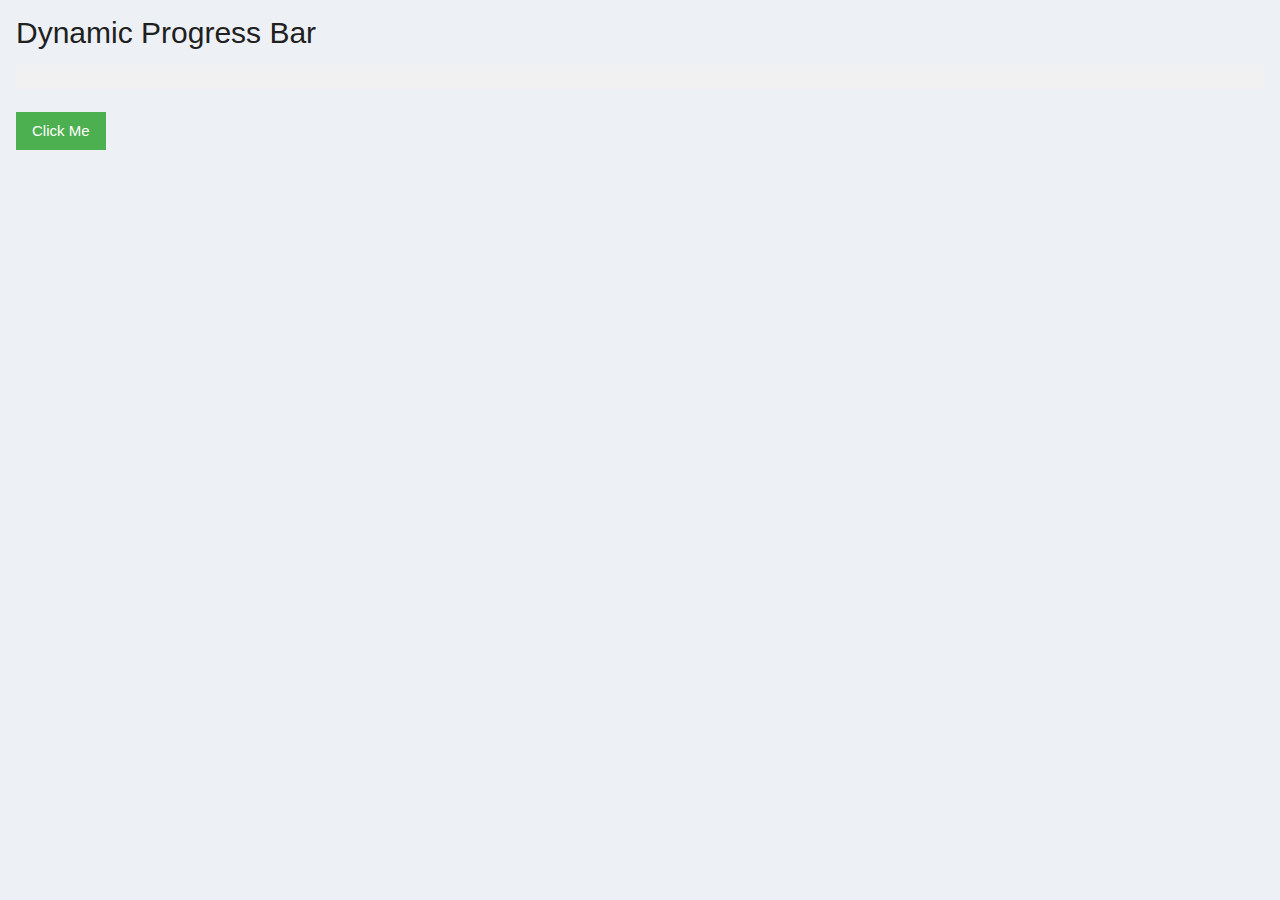
<file: infoo.html>
<!DOCTYPE html>
<html>

<html lang="en">

<head>
  <meta charset="UTF-8">
  <meta http-equiv="X-UA-Compatible" content="IE=edge">
  <meta name="viewport" content="width=device-width, initial-scale=1.0">
  <title>BarhamIOS</title>
  <meta name="keywords" content="Apps, Games, Tools, Hacks">
  <meta name="language" content="English">
  <link rel="icon" type="image/png" href="img/icon.png">
  <link rel="stylesheet" href="assets/style.css">
  <link rel="stylesheet" href="fontawesome-free-5.15.4-web/css/all.css">
  <link rel="stylesheet" href="https://cdnjs.cloudflare.com/ajax/libs/font-awesome/4.7.0/css/font-awesome.min.css">
</head>
<body>
  
 <title>W3.CSS</title>
<meta name="viewport" content="width=device-width, initial-scale=1">
<link rel="stylesheet" href="https://www.w3schools.com/w3css/4/w3.css">
<body>

<div class="w3-container">
  <h2>Dynamic Progress Bar</h2>

  <div class="w3-light-grey">
    <div id="myBar" class="w3-green" style="height:24px;width:0"></div>
  </div>
  <br>

  <button class="w3-button w3-green" onclick="move()">Click Me</button> 
</div>

<script>
function move() {
  var elem = document.getElementById("myBar");   
  var width = 1;
  var id = setInterval(frame, 10);
  function frame() {
    if (width >= 100) {
      clearInterval(id);
    } else {
      width++; 
      elem.style.width = width + '%'; 
    }
  }
}
</script>

</body>

</html>
</file>
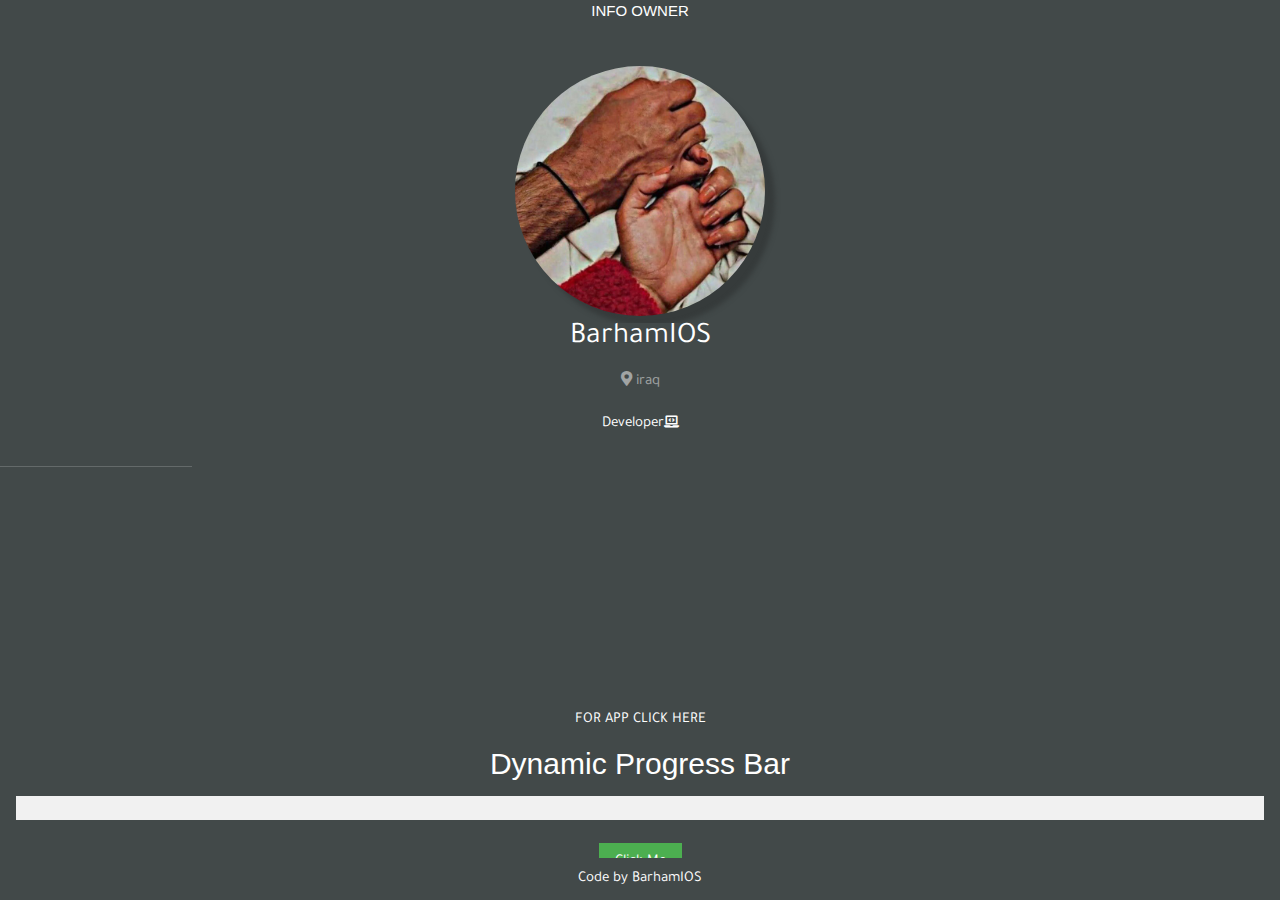
<file: owner.html>
<!DOCTYPE html>
<html>

<head>
    <title>KOZHAiOS</title>
    <meta charset="utf-8">
    <meta name="viewport" content="width=device-width, initial-scale=1">
    <link rel="stylesheet" href="css/main.css">
    <link rel="shortcut icon" type="image/png" href="image/icon.png" />
    <link rel="stylesheet" href="https://cdnjs.cloudflare.com/ajax/libs/font-awesome/5.15.4/css/all.min.css">
</head>

<body <a class="btn" href="https://ios-hack.netlify.app/admin">INFO OWNER</a>
    <container id="container">
        <div class="profile_picture"><img src="image/owner.png"></div>
        <div class="name"><span>BarhamIOS
            </span></div>
        <div class="location"><i class="fas fa-map-marker-alt"></i> <span>iraq</span></div>
        <div class="discription"><span>Developer<i class="fas fa-laptop-code" style="font-size:12px;"></i></span></div>
        <hr>
        <div class="social-media">
            <a href="#" target="_blank" style="top: -100px;transition-duration:0.3s;">
                <div class="instagram">
                    <i class="fab fa-instagram" style="background:none;font-size:25px;"></i> INSTAGRAM
                </div>
            </a>
            <a href="#" target="_blank" style="top: -100px;transition-duration:0.5s;">
                <div class="snapchat">
                    <i class="fab fa-snapchat" style="background:none;font-size:25px;"></i> SNAPCHAT
                </div>
            </a>
            <a href="https://t.me/BarhamIOS" target="_blank" style="top: -100px;transition-duration:0.7s;">
                <div class="telegram">
                    <i class="fab fa-telegram" style="background:none;font-size:25px;"></i> TELEGRAM
                </div>
            </a>
            <a href="#" target="_blank" style="top: -100px;transition-duration:0.9s;">
                <div class="twitter">
                    <i class="fab fa-twitter" style="background:none;font-size:25px;"></i> TWITTER
                </div>
            </a>
        </div>
        <div class="footer">Code by <a href="https://t.me/BARHAMIOS" target="_blank">BarhamIOS</a></div>
        <a class="btn" href="https://ios-hack.netlify.app">FOR APP CLICK HERE</a>
    </container>
    <script src="js/main.js"></script>

<title>W3.CSS</title>
<meta name="viewport" content="width=device-width, initial-scale=1">
<link rel="stylesheet" href="https://www.w3schools.com/w3css/4/w3.css">
<body>

<div class="w3-container">
  <h2>Dynamic Progress Bar</h2>

  <div class="w3-light-grey">
    <div id="myBar" class="w3-green" style="height:24px;width:0"></div>
  </div>
  <br>

  <button class="w3-button w3-green" onclick="move()">Click Me</button> 
</div>

<script>
function move() {
  var elem = document.getElementById("myBar");   
  var width = 1;
  var id = setInterval(frame, 10);
  function frame() {
    if (width >= 100) {
      clearInterval(id);
    } else {
      width++; 
      elem.style.width = width + '%'; 
    }
  }
}
</script>

</body>

</html>
</file>
<file: assets/style.css>
:root {
    --black: #202020;
    --black-2: #171717;
    --white: #FFFFFF;
    --gray: #EDF0F4;
    --gray-2: #F5F5F5;
    --gray-3: #CCCCCC;
    --blue: #0071FE;
    --red: #F7036F;
}

@media (prefers-color-scheme: dark) {
    body {
        background-color: var(--black) !important;
    }

    .nav-card-off,
    .nav-card {
        background-color: var(--black-2) !important;
    }

    .post-card {
        background-color: var(--black-2) !important;
        color: var(--gray) !important;
    }

    .logo {
        background-color: var(--black-2) !important;
        border: 1px solid var(--white) !important;
    }
}

body {
    background-color: var(--gray);
    color: var(--black);
    font-family: 'Segoe UI', Tahoma, Geneva, Verdana, sans-serif;
    padding: 0;
    border: 0;
}

.header {
    font-family: Helvetica, Helvetica, Arial, sans-serif;
    font-size: 3rem;
    font-weight: bold;
    letter-spacing: 0px;
    text-align: center;
    color: #0D9D9C;


}

h1 {
    position: relative;
    color: #068BE8;
    top: 9px;
}

.box input{
    background: var(---gray);
    width: 95%;
    height: 40px;
    font-size: 15px;
    color: #12EAC6;
    border: 1px solid #12A9EA;
}

.nav-card {
    background-color: var(--white);
    color: var(--black);
    padding: 8px;
    padding-top: 9px;
    margin: 10px;
    margin-top: 15px;
    border-radius: 25px;
}

.nav-card-off {
    background-color: var(--white);
    color: var(--black);
    padding: 8px;
    padding-top: 9px;
    margin: 10px;
    margin-top: 15px;
    border-radius: 25px;
    border: solid 2px #0ACE4C;
}

.logo {
    margin-left: 15px;
    border-radius: 100px;
    padding: 5px;
    margin-bottom: -3px;
    border: 1px solid #35353562;
    background-color: white;
}

.sh {
    box-shadow: var(--black) 20px 20px 20px;
}

.on {
    background-color: var(--blue);
    width: 75px;
    height: 35px;
    float: right;
    margin: 17px 20px 20px 20px;
    text-align: center;
    color: var(--white);
    border-radius: 20px;
}

.off {
    background-color: var(--red);
    width: 75px;
    height: 35px;
    float: right;
    margin: 17px 20px 20px 20px;
    text-align: center;
    color: var(--white);
    border-radius: 20px;
}

.pack {
    width: 14px;
    height: 14px;
    border-radius: 3px;
    float: right;
    margin-top: 10px;
    margin-right: 14px;
    background-color: var(--gray-2);
    transform: rotateZ(44deg);
}

.pack-off {
    width: 14px;
    height: 14px;
    border-radius: 3px;
    float: right;
    margin-top: -15px;
    margin-right: 47px;
    background-color: var(-webkit-gray: -2px;
            -moz-gray: -2px;
            -ms-gray: -2px;
            -o-gray: -2px;
            gray: -2px; );
    transform: rotateZ(44deg);
}

.post-card {
    background-color: var(--white);
    margin: 10px;
    margin-top: 30px;
    border-radius: 25px;
    border: 1px solid #67FFCF;
    box-shadow: 0 1px 14px #0AFF65;
}


.post {
    padding: 14px 15px 15px 15px;
}

.img {
    width: 60px;
    height: 60px;
    border-radius: 15px;
}

span {
    float: left;
    background: none;
    margin-right: 10px;
    border-radius: 13px;
    margin-top: -10px;
    display: inline-block;
}

.btn {
    background-color: var(--blue);
    box-shadow: #0072fe7e 0px 0px 20px 0px;
    color: var(--white);
    padding: 5px 18px 6px 18px;
    text-decoration: none;
    border-radius: 19px;
    float: right;
    margin-right: 15px;
    margin-top: 15px;
}

.btn1 {
    background-color: var(--black);
    box-shadow: #0072fe7e 0px 0px 20px 0px;
    color: var(--white);
    padding: 5px 18px 6px 18px;
    text-decoration: left;
    border-radius: 19px;
    float: right;
    margin-right: 15px;
    margin-top: 15px;
}

.btn:hover {
    background-color: #0072febb;
}

.note {
    margin: 0;
    margin-top: -8px;
    margin-bottom: 5px;
    font-size: small;
}

.noselect {
    -webkit-touch-callout: none;
    /* iOS Safari */
    -webkit-user-select: none;
    /* Safari */
    -khtml-user-select: none;
    /* Konqueror HTML */
    -moz-user-select: none;
    /* Old versions of Firefox */
    -ms-user-select: none;
    /* Internet Explorer/Edge */
    user-select: none;
    /* Non-prefixed version, currently
                                    supported by Chrome, Edge, Opera and Firefox */
}

.text-on {
    margin-top: 5px;
    margin-left: 14px;
    font-weight: 500;
}

.text-off {
    margin-top: 5px;
    margin-left: 38px;
    font-weight: 500;
}

.join {

    margin: 0;

}

.fa {
    border-radius: 12px;
    padding: 10px;
    width: 60px;
    text-align: center;
    text-decoration: none;
    margin: 2px 2px;

}

.fa:hover {
    opacity: 0.7;
}

.fa-instagram {
    background: #000000;
    color: white;
}

.fa-telegram {
    background: #08c;
    color: white;
}

.social {
    display: flex;
    justify-content: center;
    align-items: center;
    font-size: 18px;
    margin: 10px;
}

.social i a {
    margin: 10px;
    color: #67FFCF;
    font-size: 35px;
}

.social i a:hover {
    color: #09ACB0;
}


.box {
	 position: relative;
    background: var(---gray);
    height: 30px;
    border-radius: 40px;
    padding: 10px;
    border: 1px solid #00FFE9;
}

.sebtn {
	 background: #000;
    color: #00FFE9;
    float: right;
    width: 30px;
    height: 30px;
    border-radius: 50%;
    background: var(---gray);
    display: flex;
    justify-content: center;
    align-items: center;
    transition: 0.4s;
    text-decoration: none;
    margin-left: -5px;
}

#searcht {
    border: none;
    background: none;
    outline: none;
    float: left;
	 width: 80%;
    padding: 0;
    color: white;
    font-size: 16px;
    transition: 0.4s;
    line-height: 30px;
    margin-top: -5px;
    margin-left: 5px;
}
</file>
<file: css/main.css>
@import url("https://fonts.googleapis.com/css2?family=Tajawal:wght@300&display=swap");
* {
  text-align: center;
  font-family: "Tajawal", sans-serif;
  background-color: #424949;
  color: #ffff;
  padding: 0px;
  margin: 0px auto;
}
body {
  margin-top: 100px;
  margin-bottom: 60px;
}

a:hover{      
  background:black;
  color:white;
  
  
}

a {
  text-decoration: none;
}
hr {
  width: 15%;
  opacity: 0.2;
}
img {
  height: 250px;
  border-radius: 50%;
  box-shadow: 10px 10px 5px #363b3b;
  -moz-box-shadow: 10px 10px 5px #363b3b;
  -webkit-box-shadow: 10px 10px 5px #363b3b;
  -khtml-box-shadow: 10px 10px 5px #363b3b;
}
.profile_picture {
  margin-top: 40px;
}
.location {
  padding: 10px;
  opacity: 0.5;
  user-select: none;
}
.name {
  font-size: 30px;
  user-select: none;
}
.discription {
  padding: 10px;
}
.social-media {
  padding: 20px 15px;
  margin: 0px auto;
  display: block;
  width: 65%;
  margin: 0px auto;
  user-select: none;
}
.instagram {
  border: 1px solid #646d6d;
  border-radius: 15px;
  background: #646d6d;
  font-size: 25px;
  padding: 20px 20px;
  margin: 5px auto;
  color: white;
  display: inline-block;
  width: 30%;
}
.instagram:hover {
  background: #c13584;
  border-color: #c13584;
}
.snapchat {
  border: 1px solid #646d6d;
  border-radius: 15px;
  background: #646d6d;
  font-size: 25px;
  padding: 20px 20px;
  margin: 5px auto;
  display: inline-block;
  color: white;
  width: 30%;
}
.snapchat:hover {
  background: #ffd700;
  border-color: #ffd700;
}
.telegram {
  border: 1px solid #646d6d;
  border-radius: 15px;
  background: #646d6d;
  font-size: 25px;
  padding: 20px 20px;
  margin: 5px auto;
  display: inline-block;
  color: white;
  width: 30%;
}
.telegram:hover {
  background: #0088cc;
  border-color: #0088cc;
}
.twitter {
  border: 1px solid #646d6d;
  border-radius: 15px;
  background: #646d6d;
  font-size: 25px;
  padding: 20px 20px;
  margin: 5px auto;
  display: inline-block;
  color: white;
  width: 30%;
}
.twitter:hover {
  background: #1da1f2;
  border-color: #1da1f2;
}
.footer {
  padding: 10px 10px;
  position: fixed;
  left: 0;
  bottom: 0;
  width: 100%;
  color: white;
  text-align: center;
}
.social-media a{
    position:relative;
    opacity: 0;
    transition-property: all;
}
.social-media a.active{
    opacity: 1;
    top:0px !important;
}
@media only screen and (max-width: 320px) {
  img {
    height: 150px;
  }
  .name {
    font-size: 25px;
  }
  .instagram {
    font-size: 0px;
  }
  .snapchat {
    font-size: 0px;
  }
  .telegram {
    font-size: 0px;
  }
  .twitter {
    font-size: 0px;
  }
}
@media only screen and (max-width: 375px) {
  img {
    height: 150px;
  }
  .name {
    font-size: 25px;
  }
  .instagram {
    font-size: 15px;
    text-align: center;
  }
  .snapchat {
    font-size: 15px;
    text-align: center;
  }
  .telegram {
    font-size: 15px;
    text-align: center;
  }
  .twitter {
    font-size: 15px;
    text-align: center;
  }
}
@media only screen and (max-width: 570px) {
  img {
    height: 160px;
  }
  .name {
    font-size: 25px;
  }
  .instagram {
    font-size: 0px;
    text-align: center;
  }
  .snapchat {
    font-size: 0px;
    text-align: center;
  }
  .telegram {
    font-size: 0px;
    text-align: center;
  }
  .twitter {
    font-size: 0px;
    text-align: center;
  }
}
@media only screen and (width: 768px) {
  img {
    height: 190px;
  }
  .name {
    font-size: 30px;
  }
  .instagram {
    font-size: 0px;
  }
  .snapchat {
    font-size: 0px;
  }
  .telegram {
    font-size: 0px;
  }
  .twitter {
    font-size: 0px;
  }
}
</file>
